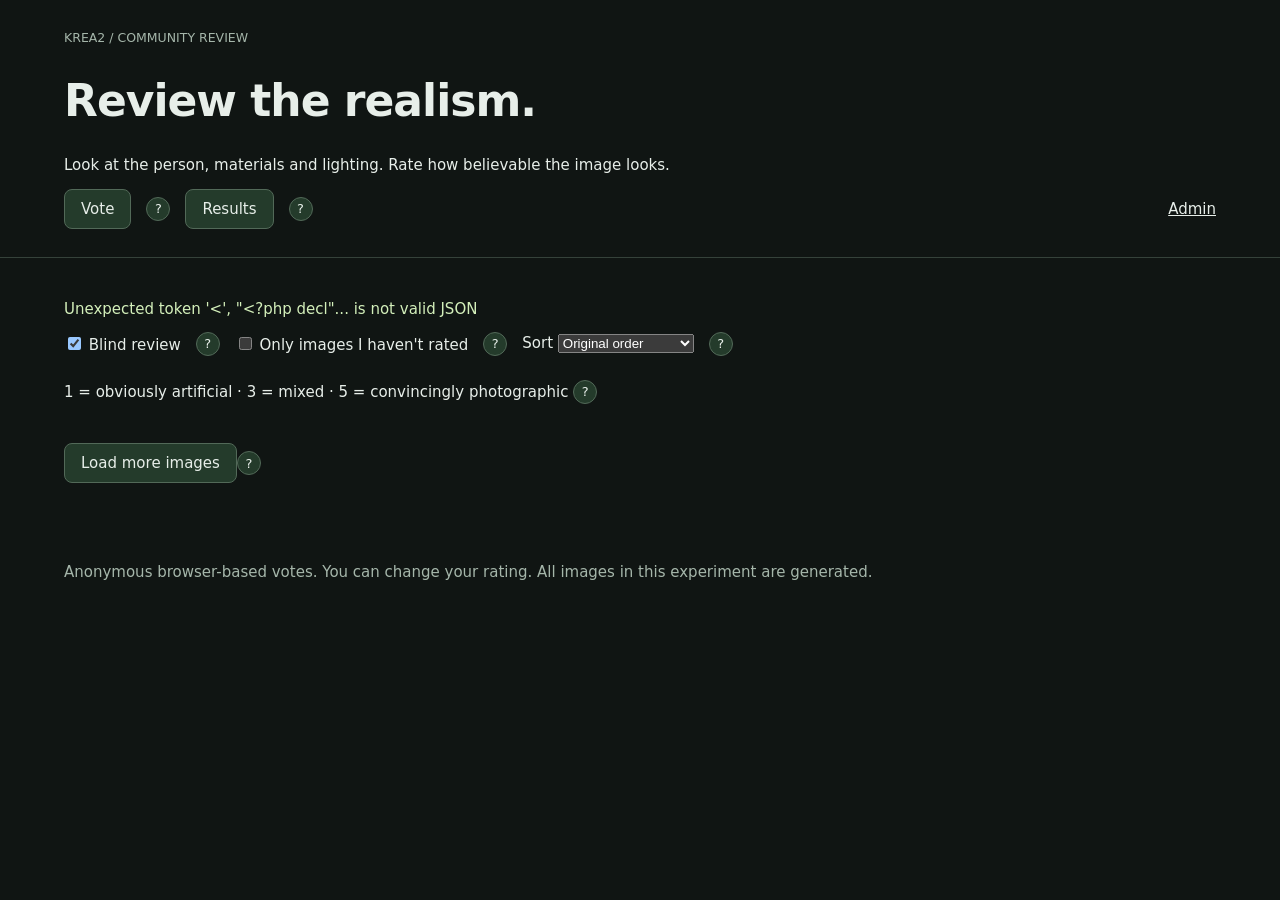
<file: comfyui_krea2_lab/voting_site/public/index.html>
<!doctype html><html lang="en"><head><meta charset="utf-8"><meta name="viewport" content="width=device-width,initial-scale=1"><title>Krea2 · Community review</title><link rel="stylesheet" href="style.css"><script src="app.js" defer></script></head><body>
<header><small>KREA2 / COMMUNITY REVIEW</small><h1 id="title">Review the realism.</h1><p>Look at the person, materials and lighting. Rate how believable the image looks.</p><nav><button id="voteTab">Vote</button><button class="help" data-help="vote" aria-label="Help: voting gallery">?</button><button id="resultsTab">Results</button><button class="help" data-help="results" aria-label="Help: results">?</button><a href="admin.html">Admin</a></nav></header>
<main><div id="message" role="status"></div><section id="voting"><div class="toolbar"><label><input id="blind" type="checkbox" checked> Blind review</label><button class="help" data-help="blind" aria-label="Help: blind review">?</button><label><input id="unrated" type="checkbox"> Only images I haven't rated</label><button class="help" data-help="unrated" aria-label="Help: unrated filter">?</button><label>Sort <select id="sort"><option value="default">Original order</option><option value="fast">Fastest generation</option><option value="slow">Slowest generation</option></select></label><button class="help" data-help="sort" aria-label="Help: sort images">?</button><span id="coverage"></span></div><p>1 = obviously artificial · 3 = mixed · 5 = convincingly photographic <button class="help" data-help="rating" aria-label="Help: rating">?</button></p><div id="gallery" class="grid"></div><button id="more">Load more images</button><button class="help" data-help="more" aria-label="Help: load more images">?</button></section>
<section id="results" hidden><h2>Community leaderboard <button class="help" data-help="results" aria-label="Help: leaderboard">?</button></h2><p id="totalVotes"></p><h3>Generation configurations</h3><div class="table-scroll"><table><thead><tr><th>Configuration</th><th>Mean / 5</th><th>Votes</th><th>Images rated</th></tr></thead><tbody id="configurationRows"></tbody></table></div><h3>Highest-rated images</h3><div id="winners" class="grid"></div></section></main>
<footer>Anonymous browser-based votes. You can change your rating. All images in this experiment are generated.</footer>
<dialog id="zoom"><button id="closeZoom">Close</button><img alt="Full-resolution image"></dialog><dialog id="helpDialog"><h2>How this works</h2><p id="helpText"></p><button id="closeHelp">Close</button></dialog>
</body></html>
</file>
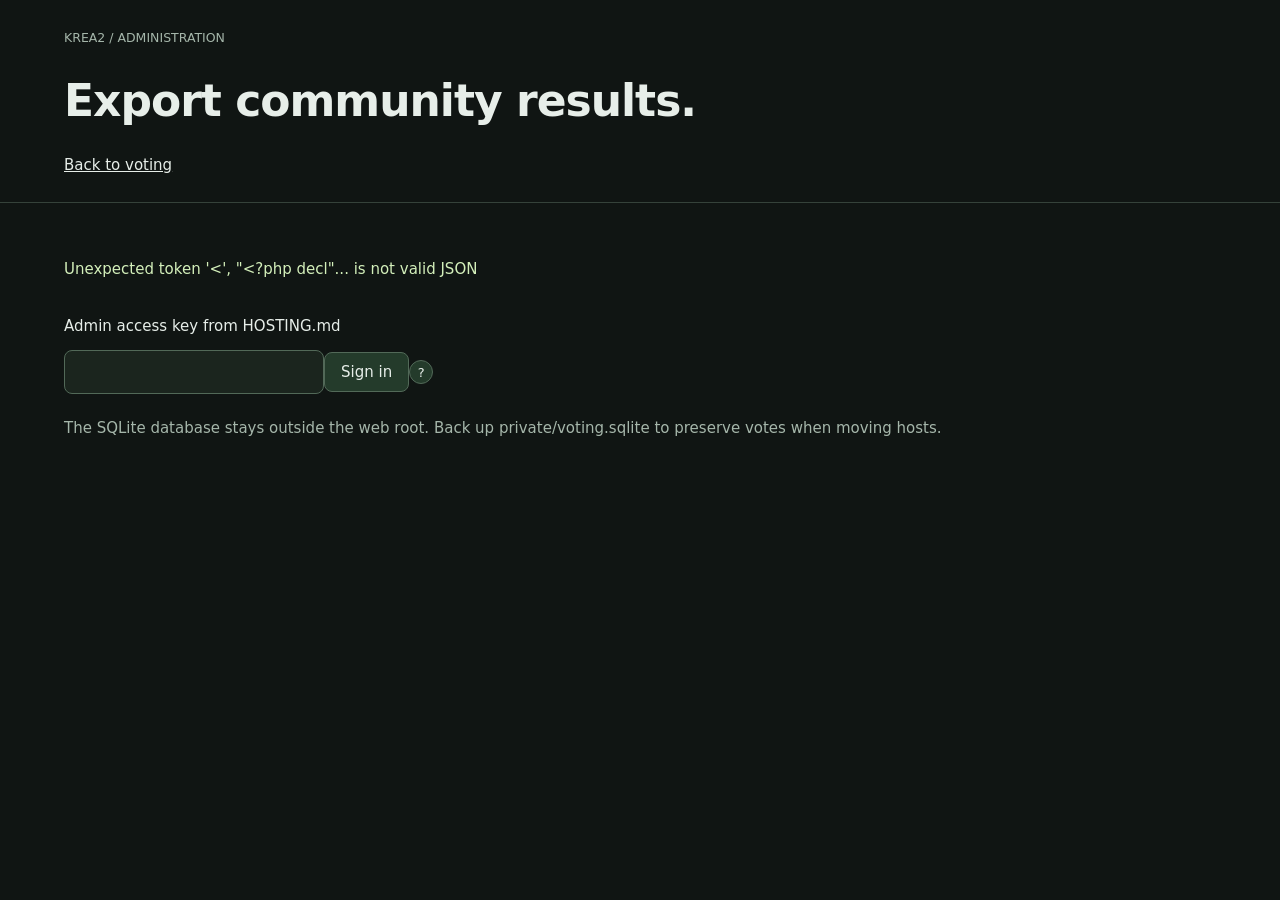
<file: comfyui_krea2_lab/voting_site/public/admin.html>
<!doctype html><html lang="en"><head><meta charset="utf-8"><meta name="viewport" content="width=device-width,initial-scale=1"><title>Voting administration</title><link rel="stylesheet" href="style.css"><script src="admin.js" defer></script></head><body><header><small>KREA2 / ADMINISTRATION</small><h1>Export community results.</h1><a href="index.html">Back to voting</a></header><main><p id="message" role="status"></p><form id="login" class="admin-panel"><label for="key">Admin access key from HOSTING.md</label><p><input id="key" type="password" autocomplete="current-password" required><button>Sign in</button><button type="button" class="help" data-help="login" aria-label="Help: admin access key">?</button></p></form><section id="downloads" hidden><p>Download summaries or back up the complete voting dataset.</p><a href="api.php?action=export-csv">Download results CSV</a><button class="help" data-help="csv" aria-label="Help: results CSV">?</button><a href="api.php?action=export-json">Download full JSON backup</a><button class="help" data-help="json" aria-label="Help: JSON backup">?</button><p><button id="logout">Sign out</button><button class="help" data-help="logout" aria-label="Help: sign out">?</button></p></section><p class="muted">The SQLite database stays outside the web root. Back up private/voting.sqlite to preserve votes when moving hosts.</p></main><dialog id="helpDialog"><h2>Admin help</h2><p id="helpText"></p><button id="closeHelp">Close</button></dialog></body></html>
</file>
<file: comfyui_krea2_lab/voting_site/public/style.css>
:root{font:15px system-ui;color:#e7eee9;background:#101513;color-scheme:dark}*{box-sizing:border-box}body{margin:0}header,main,footer{max-width:1400px;margin:auto;padding:28px 5vw}header{border-bottom:1px solid #35423a}small,footer,.muted{color:#a5b6aa}h1{font-size:clamp(27px,4vw,44px);letter-spacing:-1px}button,input{font:inherit}button,a{color:inherit}button{cursor:pointer;padding:10px 16px;background:#243b2b;border:1px solid #526958;border-radius:8px}button:hover,button:focus-visible{outline:2px solid #b5ef9a}button:disabled{opacity:.5;cursor:wait}nav,.toolbar{display:flex;gap:15px;align-items:center;flex-wrap:wrap}nav a{margin-left:auto}.toolbar{margin-bottom:24px}.help{border-radius:50%;padding:0;width:24px;height:24px;font-size:13px}.grid{display:grid;grid-template-columns:repeat(auto-fill,minmax(270px,1fr));gap:22px}.card{background:#1b251e;border:1px solid #384a3d;border-radius:14px;overflow:hidden}.card img{width:100%;aspect-ratio:1;object-fit:contain;background:#080c09;cursor:zoom-in}.content{padding:16px}.content p{line-height:1.5}.rating{display:flex;gap:7px;margin-top:16px}.rating button{flex:1;padding:10px 0}.rating button.chosen{background:#c0eea7;color:#17201a}pre{white-space:pre-wrap;overflow-wrap:anywhere;font-size:12px}details{margin:12px 0}#message{padding:14px 0;color:#d3efba;min-height:35px}#more{margin:24px 0}.table-scroll{max-height:450px;overflow:auto}table{border-collapse:collapse;width:100%;font-size:14px}th,td{text-align:left;padding:12px;border-bottom:1px solid #36483c}td:first-child{overflow-wrap:anywhere;max-width:650px}th{position:sticky;top:0;background:#1b251e}dialog{max-width:1100px;width:90vw;background:#101513;color:inherit;border:1px solid #526958;border-radius:15px;padding:24px}dialog img{width:100%;max-height:80vh;object-fit:contain}dialog::backdrop{background:#000b}#helpDialog{max-width:540px}#helpText{line-height:1.7}input[type=password]{padding:12px;border:1px solid #526958;border-radius:8px;background:#1b251e;color:inherit;min-width:260px}.admin-panel{max-width:650px;margin:25px 0}.admin-panel a{display:inline-block;margin:14px 15px 14px 0} [hidden]{display:none!important}
</file>
